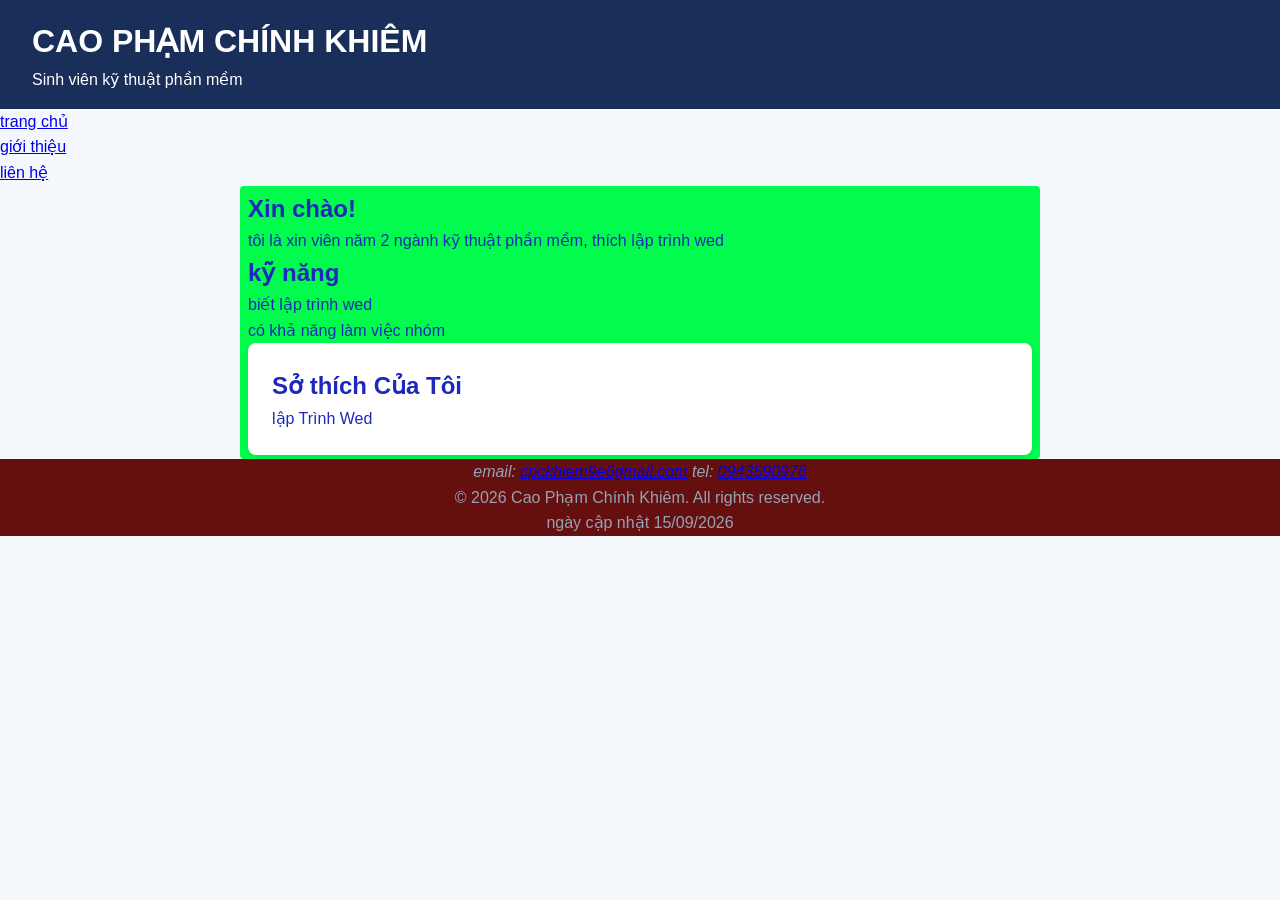
<file: index.html>
<!DOCTYPE html>
        <html lang="vi">
        <head>
            <meta charset="UTF-8">
            <meta name="viewport" content="width=device-width, initial-scale=1.0">
            <meta name="description" content="xem giới thiệu cơ bản của sinh vien Cao Phạm Chính Khiêm Ngành KTPM trường đại học Gia Định">
            <meta propety="og:titel" content="Thông Tin Liên Hệ-Cao Phạm Chính Khiêm">
            <meta propety="og:description" content="Trang giới thiệu Cơ Bản Của Sinh Viên Cao Phạm Chính Khiêm">
            <meta propety="og:type" content="website">
            <title>Cao Phạm Chính Khiêm - Giới Thiệu Cơ bản</title>
            <link rel="stylesheet" href="css/style.css">
            <link rel="stylesheet" heref="https://fonts.googleapis.com/css2?family=Inter:wght@400;600;700&display=swap">
        </head>
        <body>
            <header>
                <h1 id="main-title">CAO PHẠM CHÍNH KHIÊM</h1>
                <p> Sinh viên kỹ thuật phần mềm </p>
                
            </header>
            <nav>
                <ul> 
                    <li><a href="index.html">trang chủ</a></li>
                    <li><a href="about.html">giới thiệu</a></li>
                    <li><a href="contact.html">liên hệ</a></li>
                </ul>
            </nav>
            <main class="highlight">
                <section id="gioi-thieu">
                    <h2>Xin chào!</h2>
                    <p>tôi là xin viên năm 2 ngành kỹ thuật phần mềm, thích lập trình wed</p>
                </section>
                <section id="ky-nang">
                    <h2>kỹ năng</h2>
                    <p>biết lập trình wed</p>
                    <p>có khả năng làm việc nhóm</p>
                </section>
                <div class="card">
                    <h2>Sở thích Của Tôi</h2>
                    <p>lập Trình Wed</p>
                </div>
            </main>
            <footer>
                <address>
                    email: <a href="mailto:cpckhiem9e6gmail.com">cpckhiem9e6gmail.com</a>
                    tel: <a href="tel:0943590976">0943590976</a>
                </address>
                <p>&copy; 2026 Cao Phạm Chính Khiêm. All rights reserved.</p>
                <time datetime="2026-09-15">ngày cập nhật 15/09/2026</time>
            </footer>
        </body>

        </html>
</file>
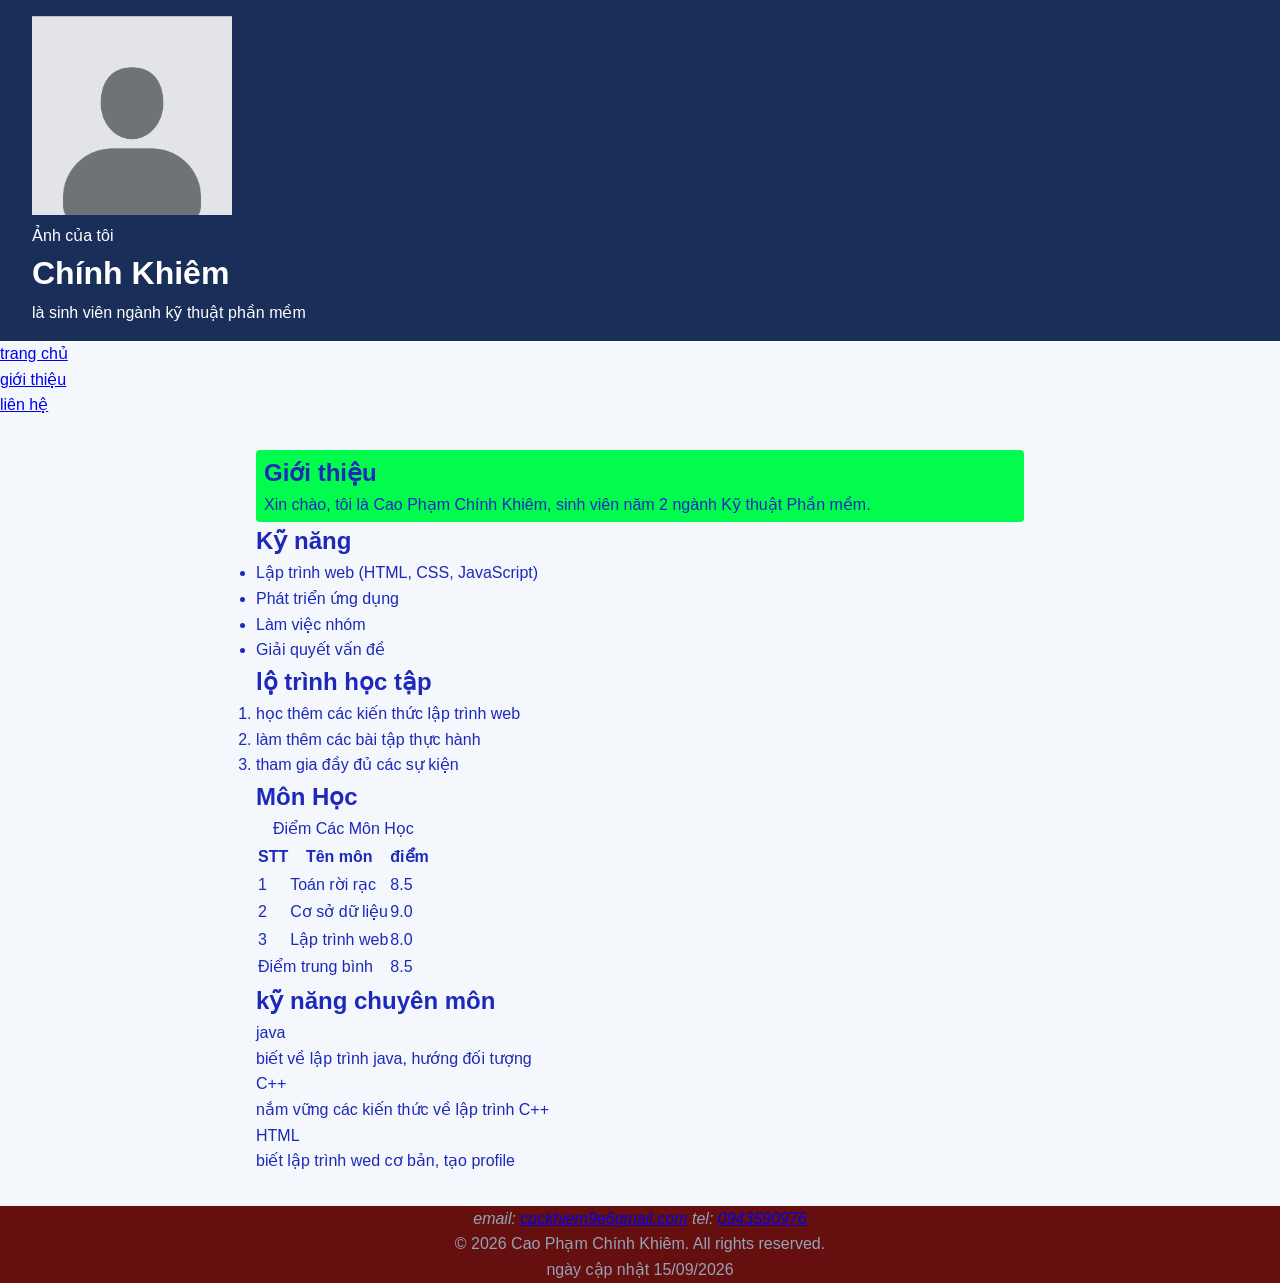
<file: about.html>
<!DOCTYPE html>
    <html lang="vi">
    <head>
        <meta charset="UTF-8">
        <meta name="viewport" content="width=device-width, initial-scale=1.0">
        <title>Cao Phạm Chính Khiêm - thông tin giới thiệu</title>
        <meta name="description" content="Khám Phá giới thiệu của Cao Phạm Chính Khiêm KTPM trường đại học Gia Định">
        <meta propety="og:titel" content="Thông Tin Liên Hệ-Cao Phạm Chính Khiêm">
        <meta propety="og:description" content="Trang giới thiệu nâng cao Cơ Bản Của Sinh Viên Cao Phạm Chính Khiêm">
        <meta propety="og:type" content="website">
        <link rel="stylesheet" href="css/style.css">
        <link rel="stylesheet" heref="https://fonts.googleapis.com/css2?family=Inter:wght@400;600;700&display=swap">
       
    </head>
    <body>
        <header>
            <figure>
                <img src="images/images.png" alt="Ảnh của tôi" width="200">
                <figcaption>Ảnh của tôi</figcaption>
            </figure>
        <h1>Chính Khiêm</h1>
        <p>là sinh viên ngành kỹ thuật phần mềm</p>
        </header>
        <nav>
                <a href="index.html">trang chủ</a><br>
                <a href="about.html">giới thiệu</a><br>
                <a href="contact.html">liên hệ</a><br>
        </nav>
        <main>
            <section class="highlight">
                <h2>Giới thiệu</h2>
                <p>Xin chào, tôi là Cao Phạm Chính Khiêm, sinh viên năm 2 ngành Kỹ thuật Phần mềm.</p>
            </section>

            <section id="ky-nang">
                <h2>Kỹ năng</h2>
                <ul>
                    <li>Lập trình web (HTML, CSS, JavaScript)</li>
                    <li>Phát triển ứng dụng</li>
                    <li>Làm việc nhóm</li>
                    <li>Giải quyết vấn đề</li>
                </ul>
            </section>
            
            <section id="lo-trinh">
                <h2>lộ trình học tập</h2>
                <ol>
                    <li>học thêm các kiến thức lập trình web</li>
                    <li>làm thêm các bài tập thực hành</li>
                    <li>tham gia đầy đủ các sự kiện</li>
                </ol>
            </section>

            <section id="mon-học">
                <h2>Môn Học</h2>
                <table>
                    <caption>Điểm Các Môn Học</caption>
                    <thead>
                        <tr>
                            <th>STT</th>
                            <th>Tên môn</th>
                            <th>điểm</th>
                        </tr>
                    </thead>
                    <tbody>
                        <tr>
                            <td>1</td>
                            <td>Toán rời rạc</td>
                            <td>8.5</td>
                        </tr>
                        <tr>
                            <td>2</td>
                            <td>Cơ sở dữ liệu</td>
                            <td>9.0</td>
                        </tr>
                        <tr>
                            <td>3</td>
                            <td>Lập trình web</td>
                            <td>8.0</td>
                        </tr>
                    </tbody>
                    <tfoot>
                        <tr>
                            <td colspan="2">Điểm trung bình</td>
                            <td>8.5</td>
                        </tr>
                    </tfoot>
                </table>
            </section>

            <section id="ve-toi">
                <h2>kỹ năng chuyên môn</h2>
                <dl>
                    <dt>java</dt>
                    <dd>biết về lập trình java, hướng đối tượng</dd>

                    <dt>C++</dt>
                    <dd>nắm vững các kiến thức về lập trình C++</dd>

                    <dt>HTML</dt>
                    <dd> biết lập trình wed cơ bản, tạo profile</dd>
                </dl>
            </section>
        </main>
        <footer>
            <address>
                email: <a href="mailto:cpckhiem9e6gmail.com">cpckhiem9e6gmail.com</a>
                tel: <a href="tel:0943590976">0943590976</a>
            </address>
            <p>&copy; 2026 Cao Phạm Chính Khiêm. All rights reserved.</p>
            <time datetime="2026-09-15">ngày cập nhật 15/09/2026</time>
        </footer>
    </body>
    </html>
</file>
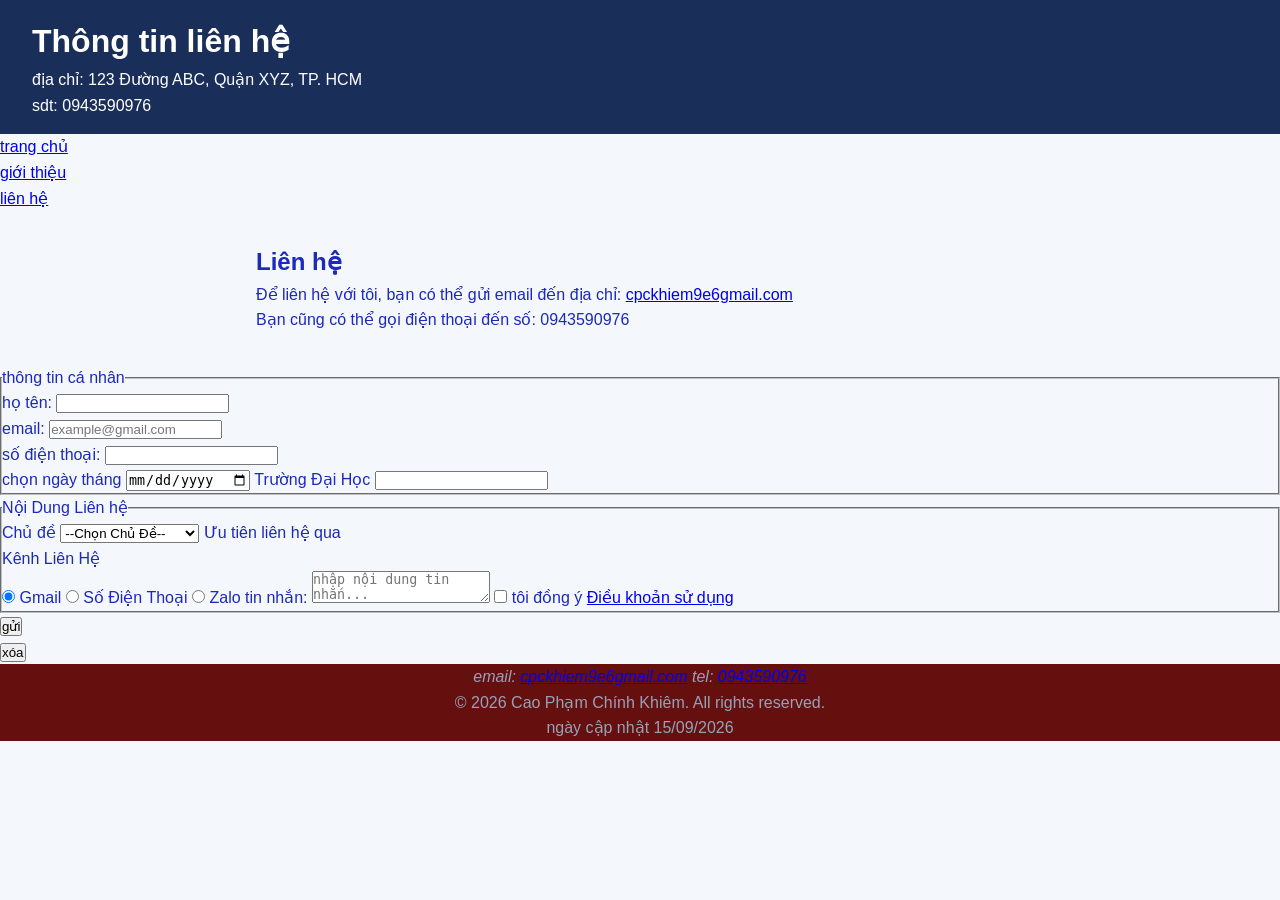
<file: contact.html>
<!DOCTYPE html>
    <html lang="en">
    <head>
        <meta charset="UTF-8">
        <meta name="viewport" content="width=device-width, initial-scale=1.0">
        <meta name="description" content="tìm kiếm thông tin liên hệ cơ bản của sinh viên Cao Phạm Chính Khiêm Ngành KTPM trường đại học Gia Định">
        <meta propety="og:titel" content="Thông Tin Liên Hệ-Cao Phạm Chính Khiêm">
        <meta propety="og:description" content="Trang Thông Tin Liên Hệ Cơ Bản Của Sinh Viên Cao Phạm Chính Khiêm">
        <meta propety="og:type" content="website">
        <title>Cao Phạm Chính Khiêm - Thông tin liên hệ</title>
        <link rel="stylesheet" heref="https://fonts.googleapis.com/css2?family=Inter:wght@400;600;700&display=swap">
        <link rel="stylesheet" href="css/style.css">
    </head>
    <body>
        <header>
            <h1>Thông tin liên hệ</h1>
            <p>địa chỉ: 123 Đường ABC, Quận XYZ, TP. HCM</p>
            <p>sdt: 0943590976</p>
        </header>
        <nav>
            <a href="index.html">trang chủ</a><br>
            <a href="about.html">giới thiệu</a><br>
            <a href="contact.html">liên hệ</a><br>
        </nav>
        <main>
            <section id="lien-he">
                <h2>Liên hệ</h2>
                <p>Để liên hệ với tôi, bạn có thể gửi email đến địa chỉ: <a href="mailto:cpckhiem9e6gmail.com">cpckhiem9e6gmail.com</a></p>
                <p>Bạn cũng có thể gọi điện thoại đến số: 0943590976</p>
            </section>
        </main>
        <form action="#" method="post">
                <fieldset>
                    <legend>thông tin cá nhân</legend>
                    <label for="name">họ tên:</label>
                    <input type="text" id="name" name="name" required minlength="2" title="vui lòng nhập tên của bạn từ 2 kí tự trở lên"><br>
                    <label for="email">email:</label>
                    <input type="email" id="email" name="email" placeholder="example@gmail.com" required><br>
                    <label for="tel">số điện thoại:</label>
                    <input type="tel" id="tel" name="tel" required pattern="[0-9]{10,11}" title="Vui lòng nhập số điện thoại hợp lệ (10-11 chữ số)"><br>
                    <label for="date">chọn ngày tháng</label>
                    <input type="date" id="date" name="ngaythang" required>
                    <label for="un">Trường Đại Học</label>
                    <input list="uni" id="un" name="un" required>
                    <datalist id="uni">
                        <option value="GDU">Đại Học Gia Định</option>
                        <option value="VLU">Đại Học Văn Lang</option>
                        <option value="IUH">Đại Học Công Nghiệp Tphcm</option>
                        <option value="DNC">Đại Học Nam Cần Thơ</option>
                    </datalist> 
                </fieldset>
                <fieldset>
                    <legend>Nội Dung Liên hệ</legend>
                    <label for="subject">Chủ đề</label>
                    <select id="subject" name="subject" required >
                        <option value="">--Chọn Chủ Đề--</option><br>
                        <option value="htkt">Hổ Trợ Kĩ thuật</option>
                        <option value="tdkt">Trao Đổi Kiến Thức</option>
                        <option value="kh">Khác</option>
                    </select>
                    <label>Ưu tiên liên hệ qua</label>
                    <fielset>
                    <legend>Kênh Liên Hệ</legend>
                    <input type="radio" id="via-email" name="contact-via" value="email" checked>
                    <label for="via-email">Gmail</label>
                    <input type="radio" id="via-std" name="contact-via" value="std">
                    <label for="via-std">Số Điện Thoại</label>
                    <input type="radio" id="via-zalo" name="contact-via" value="zalo">
                    <label for="via-zalo">Zalo</label>
                    <label for="mes">tin nhắn: </label>
                <textarea id="mes" name="mes" row="5" placeholder="nhập nội dung tin nhắn..." required minlength="10" maxlength="500"></textarea>
                <label> 
                    <input type="checkbox" name="agree" required>
                    tôi đồng ý <a href="#">Điều khoản sử dụng</a>
                </label>
                </fielset>
                </fieldset>
                <button type="submit">gửi </button><br>
                <button type="reset">xóa</button><br>
            </form>
        <footer>
            <address>
                email: <a href="mailto:cpckhiem9e6gmail.com">cpckhiem9e6gmail.com</a>
                tel: <a href="tel:0943590976">0943590976</a>
            </address>
            <p>&copy; 2026 Cao Phạm Chính Khiêm. All rights reserved.</p> 
            <time datetime="2026-09-15">ngày cập nhật 15/09/2026</time>
        </footer>
    </body>
    </html>
</file>
<file: css/style.css>
*,*::before, *::after {
    box-sizing: border-box;
    margin: 0;
    padding: 0;
}
body{
    font-family: "Inter", sans-serif;
    background-color: #f4f7fb;
    color: #1c29ba;
    line-height: 1.6;
}
header{
    background-color: #1a2e5a;
    padding: 16px 32px;
    color:white;
}
header nav a{
    color: #93c5fd;
    margin-left: 20px;
    text-decoration: none;
}
header nav a:hover{
    color: white;
}
main{
    max-width: 800px;
    margin:0 auto;
    padding: 32px 16px;
}
.card{
    background: white;
    padding: 24px;
    border-radius: 8px;
    box-shadow: 0 2px 8px rgba(0,0,0,0.1)
}
footer{
    background: #660f0f;
    color: #94a3b8;
    text-align: center;
}
.highlight{
    background-color: #01fc4d;
    padding: 4px 8px;
    border-radius: 4px;
}
</file>
